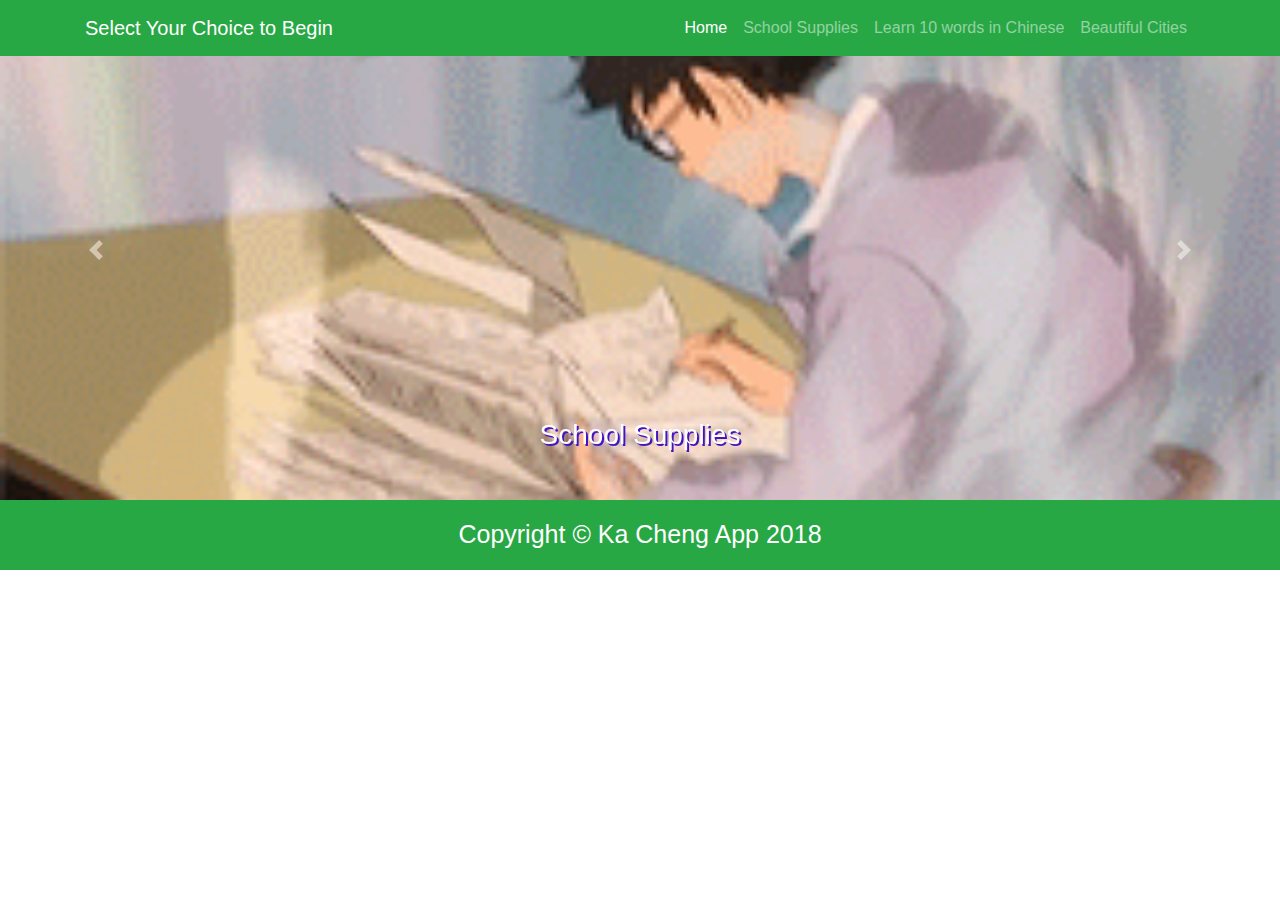
<file: index.html>
<!DOCTYPE html>
<html lang="en">

  <head>

    <meta charset="utf-8">
    <meta name="viewport" content="width=device-width, initial-scale=1, shrink-to-fit=no">
    <meta name="description" content="">
    <meta name="author" content="">

    <title>Children App by Cheng</title>

    <!-- Bootstrap core CSS -->
    <link href="bootstrap.css" rel="stylesheet">

    <!-- Custom styles for this template -->
    <link href="carousel.css" type="text/css" rel="stylesheet">

    <link href="Index2.css" type="text/css" rel="stylesheet">

  </head>

  <body>


    <!-- Navigation -->
    <nav class="navbar navbar-expand-lg navbar-dark bg-dark fixed-top">
      <div class="container">
        <a class="navbar-brand" href="#">Select Your Choice to Begin</a>
        <button class="navbar-toggler" type="button" data-toggle="collapse" data-target="#navbarResponsive" aria-controls="navbarResponsive" aria-expanded="false" aria-label="Toggle navigation">
          <span class="navbar-toggler-icon"></span>
        </button>
        <div class="collapse navbar-collapse" id="navbarResponsive">
          <ul class="navbar-nav ml-auto">
            <li class="nav-item active">
              <a class="nav-link" href="index.html">Home
                <span class="sr-only">(current)</span>
              </a>
            </li>
            <li class="nav-item">
              <a class="nav-link" href="learnchinese10.html">School Supplies</a>
            </li>
            <li class="nav-item">
              <a class="nav-link" href="learnwords.html">Learn 10 words in Chinese</a>
            </li>
            <li class="nav-item">
              <a class="nav-link" href="learncity.html">Beautiful Cities</a>
            </li>
          </ul>
        </div>
      </div>
    </nav>

    <!-- Image Header -->
    <header>
      <div id="carouselExampleIndicators" class="carousel slide" data-ride="carousel">
        <div class="carousel-inner" role="listbox">
          <!-- Slide One - Set the background image for this slide in the line below -->
          <div class="carousel-item active" style="background-image: url('img/learnwords.gif'); height:500px;width:100%;">
            <div class="carousel-caption d-none d-md-block">
              <h3>School Supplies</h3>
              <!-- <p>This is a description for the first slide.</p> -->
            </div>
          </div>
          <!-- Slide Two - Set the background image for this slide in the line below -->
          <div class="carousel-item" style="background-image: url('img/learnchinese.jpg'); height:500px;width:100%;">
            <div class="carousel-caption d-none d-md-block">
              <h3>Learn Chinese</h3>
              <!-- <p>This is a description for the second slide.</p> -->
            </div>
          </div>
          <!-- Slide Three - Set the background image for this slide in the line below -->
          <div class="carousel-item" style="background-image: url('img/cliff_city.jpg'); height:500px;width:100%;">
            <div class="carousel-caption d-none d-md-block">
              <h3>Beautiful Cities</h3>
              <!-- <p>This is a description for the third slide.</p> -->
            </div>
          </div>
        </div>
        <a class="carousel-control-prev" href="#carouselExampleIndicators" role="button" data-slide="prev">
          <span class="carousel-control-prev-icon" aria-hidden="true"></span>
          <span class="sr-only">Previous</span>
        </a>
        <a class="carousel-control-next" href="#carouselExampleIndicators" role="button" data-slide="next">
          <span class="carousel-control-next-icon" aria-hidden="true"></span>
          <span class="sr-only">Next</span>
        </a>
      </div>
    </header>

    <!-- Footer -->
    <footer class="py-5 bg-dark">
      <div class="container">
        <p class="m-0 text-center text-white">Copyright &copy; Ka Cheng App 2018</p>
      </div>
    </footer>

    <!-- Bootstrap core JavaScript -->
    <script src="js/jquery.js"></script>
    <script src="js/bootstrap.js"></script>

  </body>

</html>
</file>
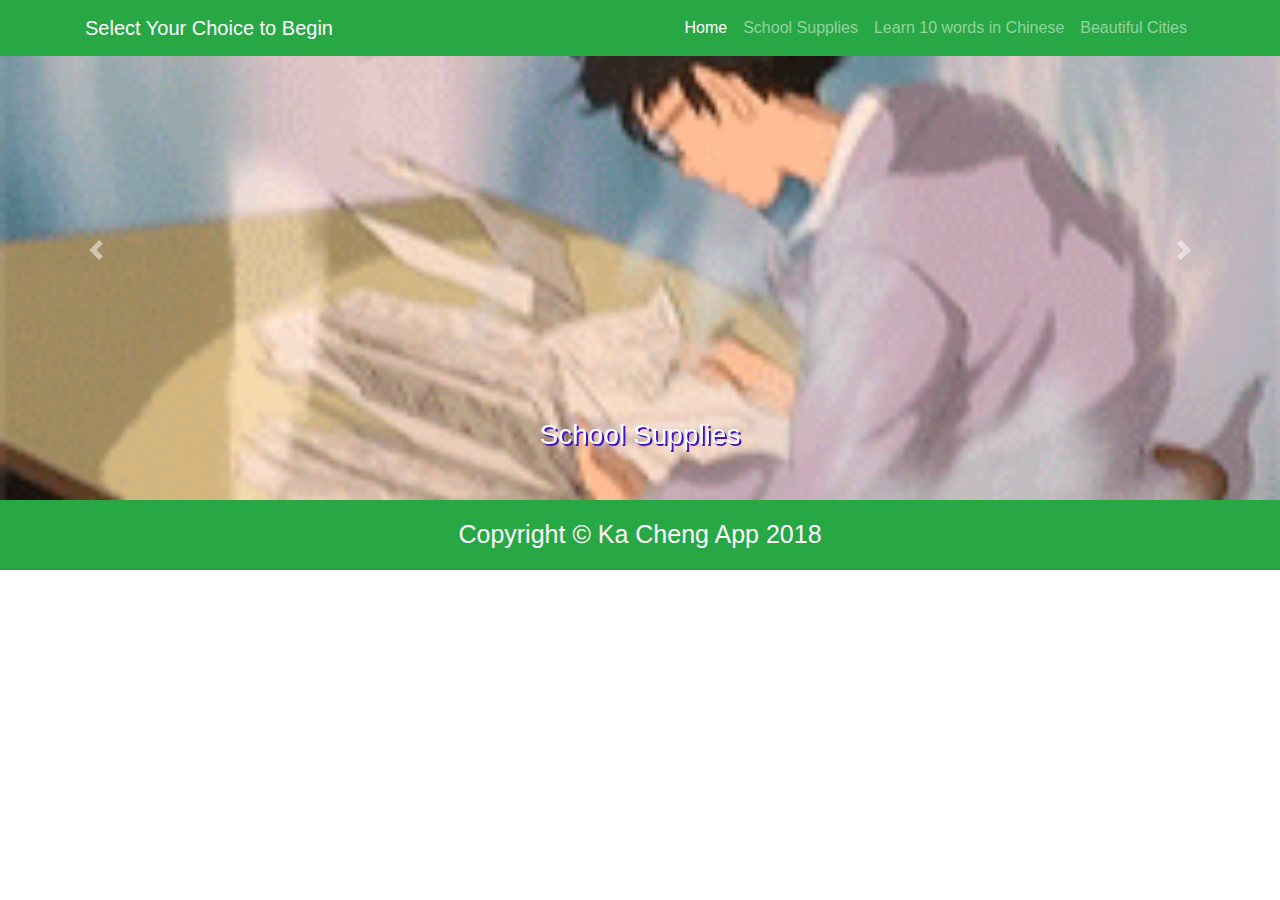
<file: index3.html>
<!DOCTYPE html>
<html lang="en">

  <head>

    <meta charset="utf-8">
    <meta name="viewport" content="width=device-width, initial-scale=1, shrink-to-fit=no">
    <meta name="description" content="">
    <meta name="author" content="">

    <title>Children App by Cheng</title>

    <!-- Bootstrap core CSS -->
    <link href="bootstrap.css" rel="stylesheet">

    <!-- Custom styles for this template -->
    <link href="carousel.css" type="text/css" rel="stylesheet">

    <link href="Index2.css" type="text/css" rel="stylesheet">

  </head>

  <body>


    <!-- Navigation -->
    <nav class="navbar navbar-expand-lg navbar-dark bg-dark fixed-top">
      <div class="container">
        <a class="navbar-brand" href="#">Select Your Choice to Begin</a>
        <button class="navbar-toggler" type="button" data-toggle="collapse" data-target="#navbarResponsive" aria-controls="navbarResponsive" aria-expanded="false" aria-label="Toggle navigation">
          <span class="navbar-toggler-icon"></span>
        </button>
        <div class="collapse navbar-collapse" id="navbarResponsive">
          <ul class="navbar-nav ml-auto">
            <li class="nav-item active">
              <a class="nav-link" href="index3.html">Home
                <span class="sr-only">(current)</span>
              </a>
            </li>
            <li class="nav-item">
              <a class="nav-link" href="learnchinese10.html">School Supplies</a>
            </li>
            <li class="nav-item">
              <a class="nav-link" href="learnwords.html">Learn 10 words in Chinese</a>
            </li>
            <li class="nav-item">
              <a class="nav-link" href="learncity.html">Beautiful Cities</a>
            </li>
          </ul>
        </div>
      </div>
    </nav>

    <!-- Image Header -->
    <header>
      <div id="carouselExampleIndicators" class="carousel slide" data-ride="carousel">
        <div class="carousel-inner" role="listbox">
          <!-- Slide One - Set the background image for this slide in the line below -->
          <div class="carousel-item active" style="background-image: url('img/learnwords.gif'); height:500px;width:100%;">
            <div class="carousel-caption d-none d-md-block">
              <h3>School Supplies</h3>
              <!-- <p>This is a description for the first slide.</p> -->
            </div>
          </div>
          <!-- Slide Two - Set the background image for this slide in the line below -->
          <div class="carousel-item" style="background-image: url('img/learnchinese.jpg'); height:500px;width:100%;">
            <div class="carousel-caption d-none d-md-block">
              <h3>Learn Chinese</h3>
              <!-- <p>This is a description for the second slide.</p> -->
            </div>
          </div>
          <!-- Slide Three - Set the background image for this slide in the line below -->
          <div class="carousel-item" style="background-image: url('img/cliff_city.jpg'); height:500px;width:100%;">
            <div class="carousel-caption d-none d-md-block">
              <h3>Beautiful Cities</h3>
              <!-- <p>This is a description for the third slide.</p> -->
            </div>
          </div>
        </div>
        <a class="carousel-control-prev" href="#carouselExampleIndicators" role="button" data-slide="prev">
          <span class="carousel-control-prev-icon" aria-hidden="true"></span>
          <span class="sr-only">Previous</span>
        </a>
        <a class="carousel-control-next" href="#carouselExampleIndicators" role="button" data-slide="next">
          <span class="carousel-control-next-icon" aria-hidden="true"></span>
          <span class="sr-only">Next</span>
        </a>
      </div>
    </header>

    <!-- Footer -->
    <footer class="py-5 bg-dark">
      <div class="container">
        <p class="m-0 text-center text-white">Copyright &copy; Ka Cheng App 2018</p>
      </div>
    </footer>

    <!-- Bootstrap core JavaScript -->
    <script src="js/jquery.js"></script>
    <script src="js/bootstrap.js"></script>

  </body>

</html>
</file>
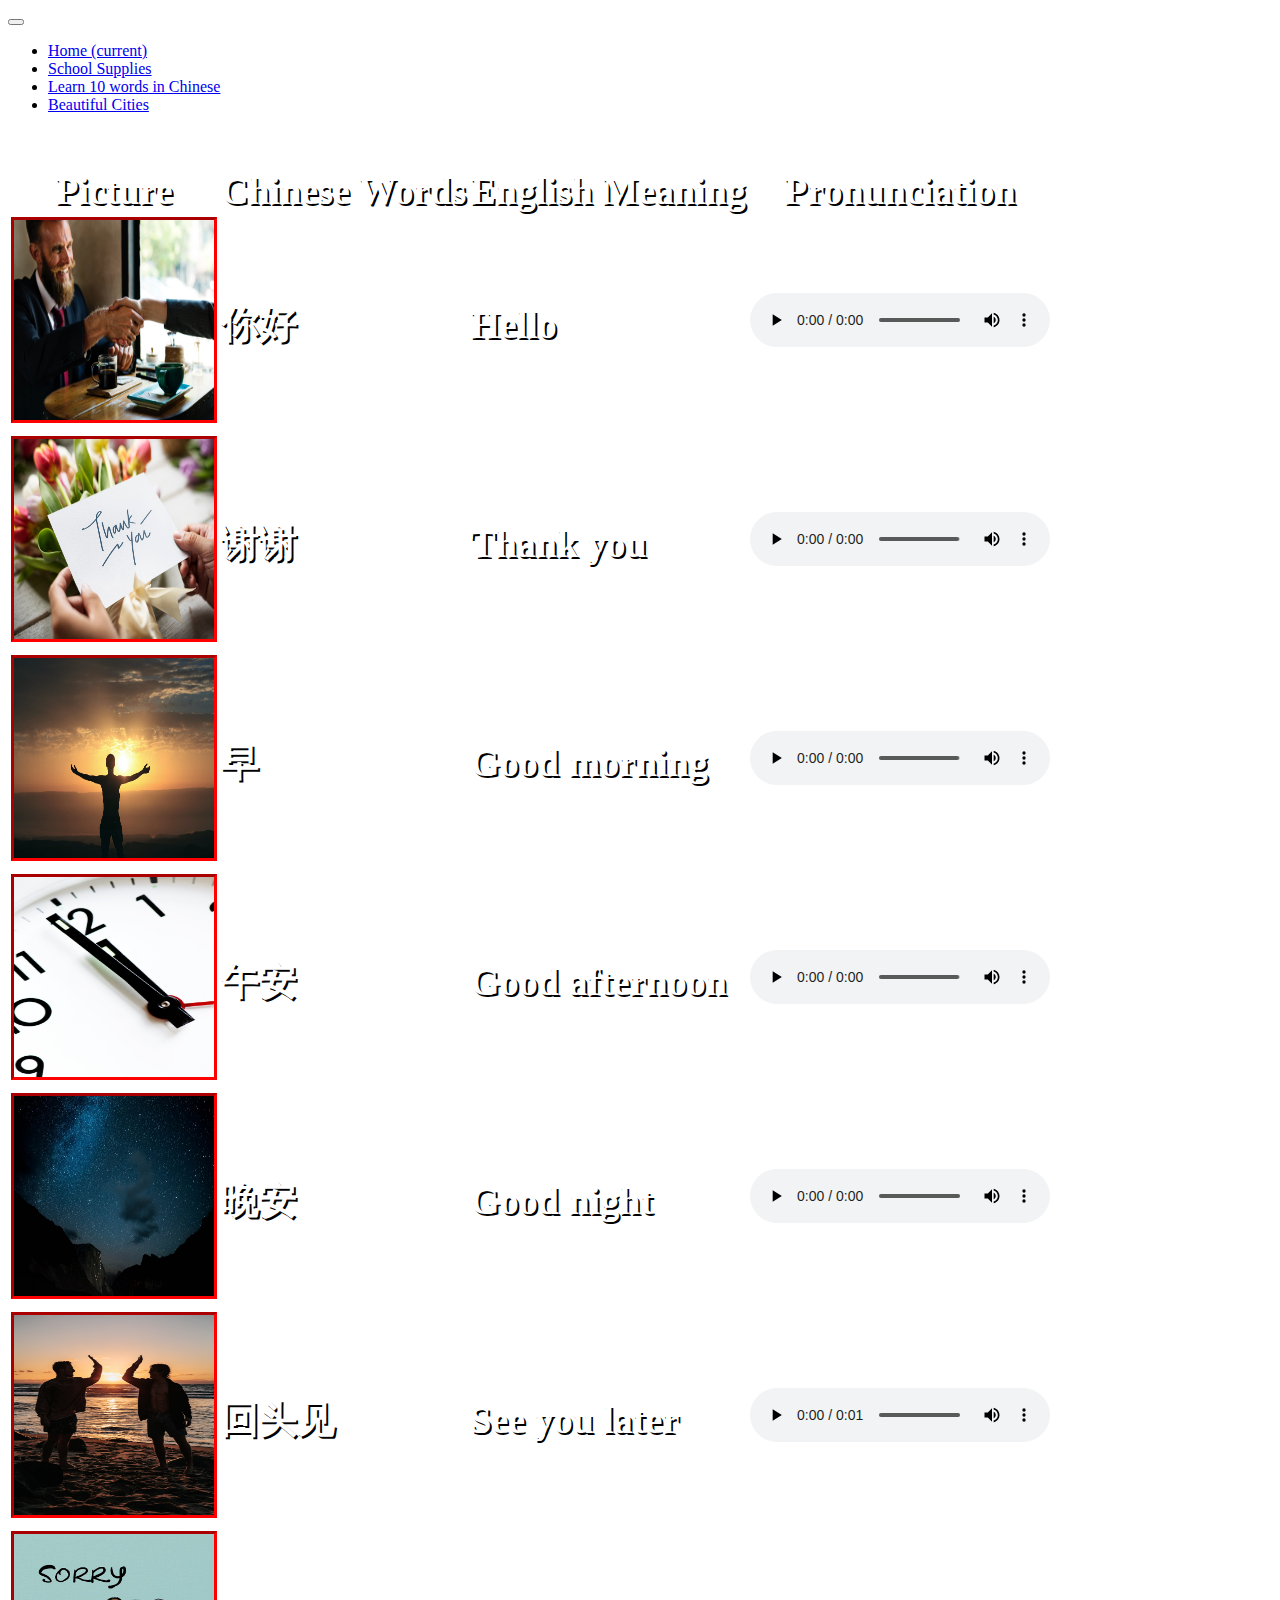
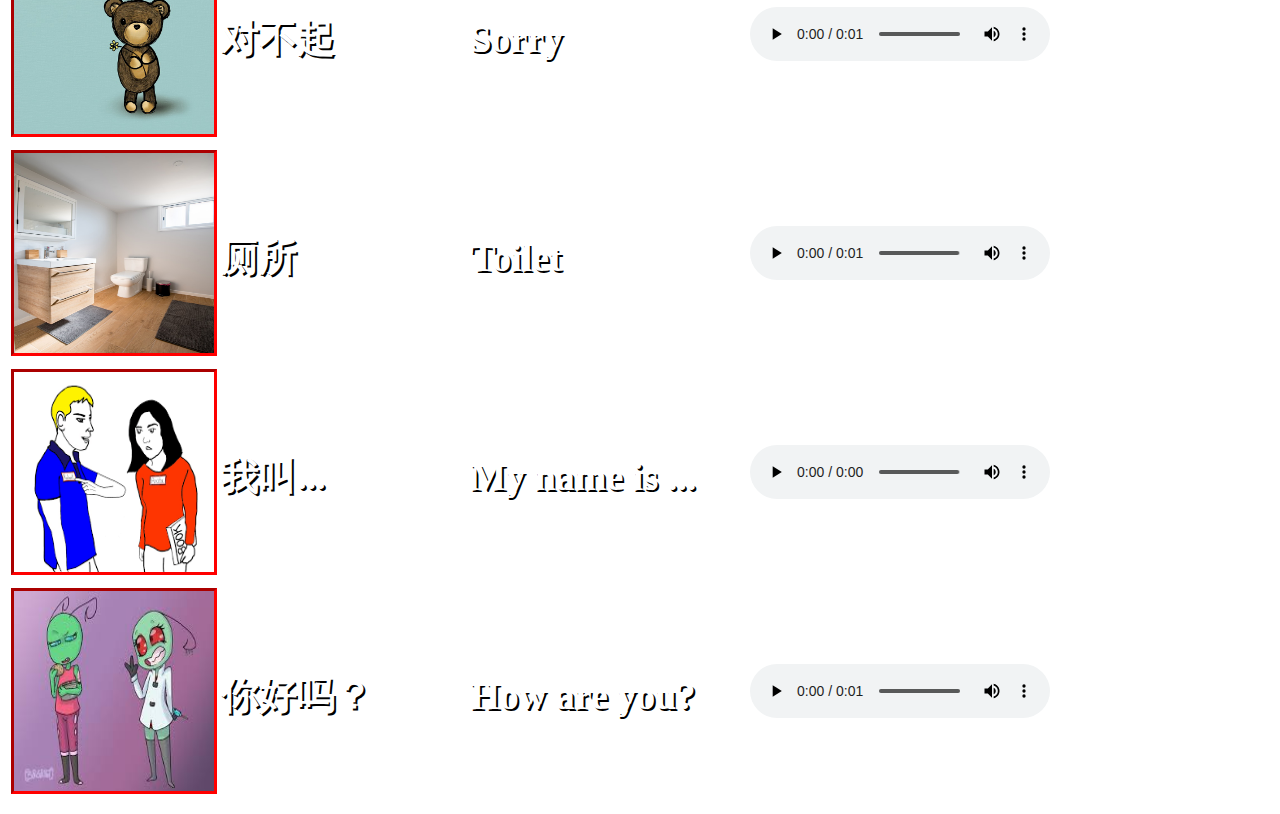
<file: learnchinese10.html>
<!DOCTYPE html>
<html lang="en" dir="ltr">
  <head>
    <meta charset="utf-8">
    <title>Learn Chinese</title>
<link rel="stylesheet" href="https://stackpath.bootstrapcdn.com/bootstrap/4.1.3/css/bootstrap.min.css" integrity="sha384-MCw98/SFnGE8fJT3GXwEOngsV7Zt27NXFoaoApmYm81iuXoPkFOJwJ8ERdknLPMO" crossorigin="anonymous">
<link rel="stylesheet" type="text/css" href="learnchinese10.css">
<link href="Index2.css" type="text/css" rel="stylesheet">

  </head>
  <body>

    <!-- Navigation -->
    <nav class="navbar navbar-expand-lg navbar-dark bg-dark fixed-top">
      <div class="container">
        <a class="navbar-brand" href="#"></a>
        <button class="navbar-toggler" type="button" data-toggle="collapse" data-target="#navbarResponsive" aria-controls="navbarResponsive" aria-expanded="false" aria-label="Toggle navigation">
          <span class="navbar-toggler-icon"></span>
        </button>
        <div class="collapse navbar-collapse" id="navbarResponsive">
          <ul class="navbar-nav ml-auto">
            <li class="nav-item ">
              <a class="nav-link" href="index.html">Home
                <span class="sr-only">(current)</span>
              </a>
            </li>
            <li class="nav-item">
              <a class="nav-link" href="learnwords.html">School Supplies</a>
            </li>
            <li class="nav-item active">
              <a class="nav-link" href="learnchinese10.html">Learn 10 words in Chinese</a>
            </li>
            <li class="nav-item">
              <a class="nav-link" href="learncity.html">Beautiful Cities</a>
            </li>
          </ul>
        </div>
      </div>
    </nav>
<br/>
<br/>

    <table class="table table-info table-hover">
      <thead>
        <tr class="bg-primary">
          <th scope="col">Picture</th>
          <th scope="col">Chinese Words</th>
          <th scope="col">English Meaning</th>
          <th scope="col">Pronunciation</th>
        </tr>
      </thead>
      <tbody>
        <tr class="bg-secondary">
          <th scope="row"><img src="img/chinese/hello.jpg" style="width:200px; height:200px;"></th>
          <td>你好</td>
          <td>Hello</td>
          <td><audio controls><source src="audio/Nihao.mp3" type="audio/mp3">
          </audio>
</td>
        </tr>
        <tr class="bg-success">
          <th scope="row"><img src="img/chinese/thankyou.jpeg" style="width:200px; height:200px;"></th>
          <td>谢谢</td>
          <td>Thank you</td>
          <td><audio controls><source src="audio/xiexie.mp3" type="audio/mp3">
          </audio>
    </td>        </tr>
        <tr class="bg-primary">
          <th scope="row"><img src="img/chinese/goodmorning.jpeg" style="width:200px; height:200px;"></th>
          <td>早</td>
          <td>Good morning</td>
          <td><audio controls><source src="audio/zao.mp3" type="audio/mp3">
          </audio>
    </td>        </tr>
        <tr class="bg-warning">
          <th scope="row"><img src="img/chinese/goodafternoon.jpeg" style="width:200px; height:200px;"></th>
          <td>午安</td>
          <td>Good afternoon</td>
          <td><audio controls><source src="audio/wuan.mp3" type="audio/mp3">
          </audio>
    </td>        </tr>
        <tr class="bg-info">
          <th scope="row"><img src="img/chinese/goodnight.jpeg" style="width:200px; height:200px;"></th>
          <td>晚安</td>
          <td>Good night</td>
          <td><audio controls><source src="audio/wanan.mp3" type="audio/mp3">
          </audio>
    </td>        </tr>
        <tr class="bg-secondary">
          <th scope="row"><img src="img/chinese/seeyoulater.jpeg" style="width:200px; height:200px;"></th>
          <td>回头见</td>
          <td>See you later</td>
          <td><audio controls><source src="audio/huitoujian.mp3" type="audio/mp3">
          </audio>
    </td>        </tr>
        <tr class="bg-success">
          <th scope="row"><img src="img/chinese/sorry.jpg" style="width:200px; height:200px;"></th>
          <td>对不起</td>
          <td>Sorry</td>
          <td><audio controls><source src="audio/duibuqi.mp3" type="audio/mp3">
          </audio>
    </td>        </tr>
        <tr class="bg-danger">
          <th scope="row"><img src="img/chinese/toilet.jpeg" style="width:200px; height:200px;"></th>
          <td>厕所</td>
          <td>Toilet</td>
          <td><audio controls><source src="audio/cesuo.mp3" type="audio/mp3">
          </audio>
    </td>        </tr>
        <tr class="bg-warning">
          <th scope="row"><img src="img/chinese/name.png" style="width:200px; height:200px;"></th>
          <td>我叫...</td>
          <td>My name is ...</td>
          <td><audio controls><source src="audio/wojiao.mp3" type="audio/mp3">
          </audio>
    </td>        </tr>
        <tr class="bg-info">
          <th scope="row"><img src="img/chinese/howareyou.jpeg" style="width:200px; height:200px;"></th>
          <td>你好吗？</td>
          <td>How are you?</td>
          <td><audio controls><source src="audio/nihaoma.mp3" type="audio/mp3">
          </audio>
    </td></tr>
      </tbody>
    </table>

    <script src="https://code.jquery.com/jquery-3.3.1.slim.min.js" integrity="sha384-q8i/X+965DzO0rT7abK41JStQIAqVgRVzpbzo5smXKp4YfRvH+8abtTE1Pi6jizo" crossorigin="anonymous"></script>
    <script src="https://stackpath.bootstrapcdn.com/bootstrap/4.1.3/js/bootstrap.min.js" integrity="sha384-ChfqqxuZUCnJSK3+MXmPNIyE6ZbWh2IMqE241rYiqJxyMiZ6OW/JmZQ5stwEULTy" crossorigin="anonymous"></script>
    <script src="https://cdnjs.cloudflare.com/ajax/libs/popper.js/1.14.3/umd/popper.min.js" integrity="sha384-ZMP7rVo3mIykV+2+9J3UJ46jBk0WLaUAdn689aCwoqbBJiSnjAK/l8WvCWPIPm49" crossorigin="anonymous"></script>

  </body>
</html>
</file>
<file: Index2.css>
img{

  border-style: inset;
  border-color: red;

}


 @media only screen and (max-width:800px){ .carousel-item
   {
      width: 100%;
      height: 100%;
    }
  }

  /* @media only screen and (max-width:800px){ .carousel-caption h3 p
    {
       font-size: .5em;
       font-weight: bold;
       top:20%;
     }
   } */
@media screen and (min-width: 320px)  {
  .d-md-block, .carousel-caption {
    display: block !important;
    font-size: .5em;
    font-weight: bold;
  }
  .table td, .table th {
    font-size: 38px;
  }
  h5{
    font-size: 38px;
  }
  p{
    font-size: 25px;
  }
}
h3{
  text-shadow: 2px 2px #4314c1;
}

@media screen and (min-width: 768px)  {
  .d-md-block, .carousel-caption {
    display: block !important;
    font-size: .5em;
    font-weight: bold;
  }
  
  h5{
    font-size: 50px;
  }
  p{
    font-size: 25px;
  }
}
h3{
  text-shadow: 2px 2px #4314c1;
}

/* !important xxx */
</file>
<file: learnchinese10.css>
table table-info table-hover{
  text-shadow: 1em 1em black;
}

.table td, .table th {
  text-shadow: .05em .05em black !important;
  font-weight: bold;
  color:white;
}
</file>
<file: carousel.css>
/*!
 * Start Bootstrap - Full Slider (https://startbootstrap.com/template-overviews/full-slider)
 * Copyright 2013-2017 Start Bootstrap
 * Licensed under MIT (https://github.com/BlackrockDigital/startbootstrap-full-slider/blob/master/LICENSE)
 */

.carousel-item {
  height: 100vh;
  min-height: 300px;
  background: no-repeat center center scroll;
  -webkit-background-size: cover;
  -moz-background-size: cover;
  -o-background-size: cover;
  background-size: cover;
}
</file>
